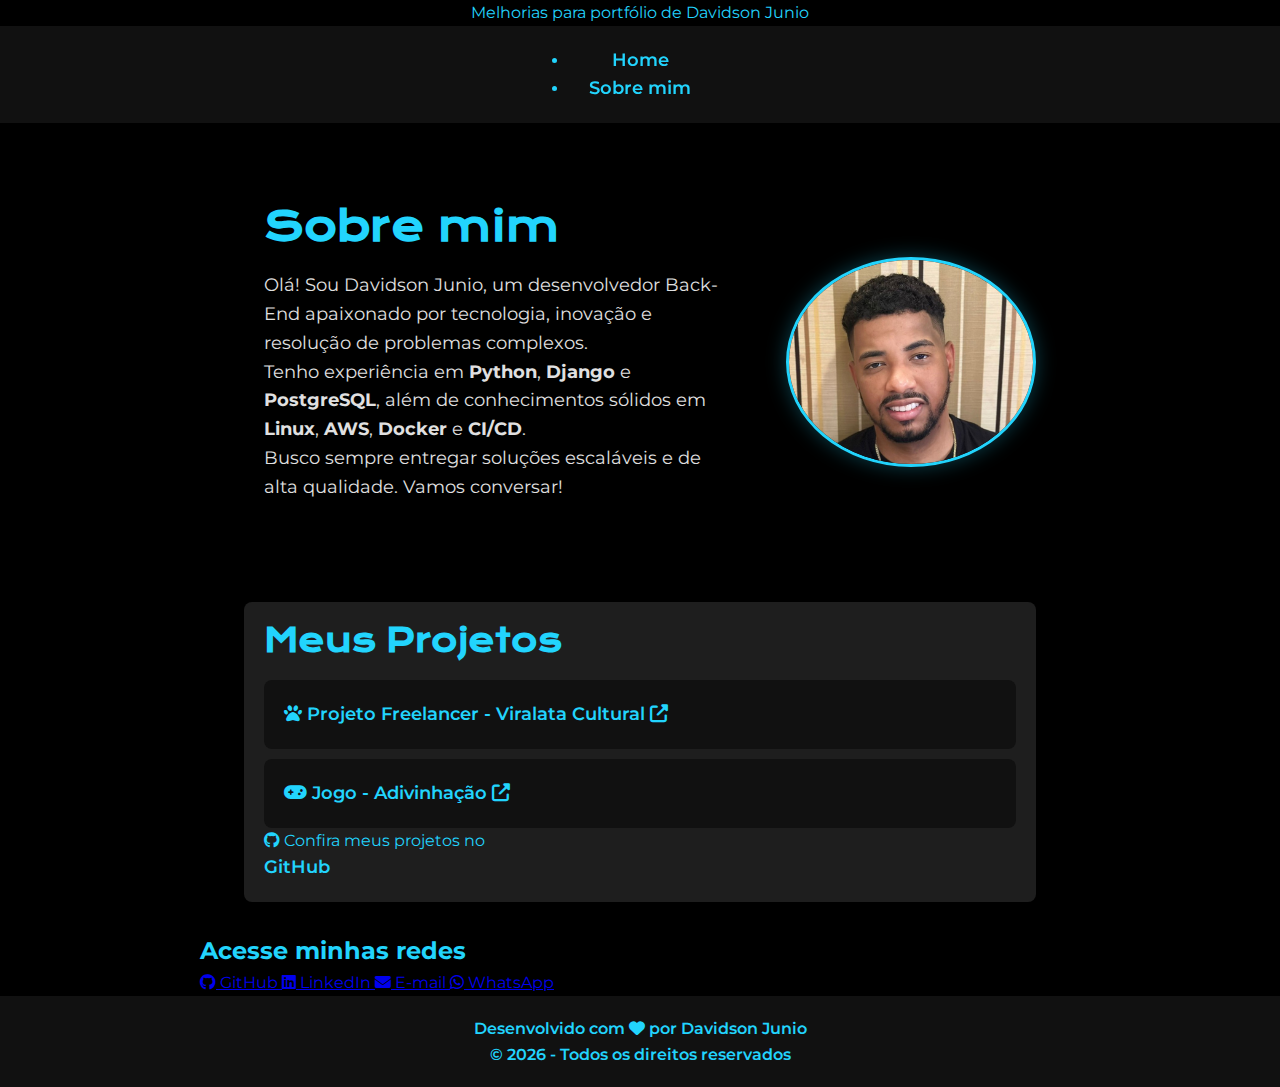
<file: index.html>
Melhorias para portfólio de Davidson Junio
<!DOCTYPE html>
<html lang="pt-BR">
<head>
    <meta charset="UTF-8">
    <meta name="viewport" content="width=device-width, initial-scale=1.0">
    <meta name="description" content="Portfólio de Davidson Junio - Desenvolvedor Back-End especializado em Python, Django e PostgreSQL">
    <meta name="keywords" content="Desenvolvedor Back-End, Python, Django, PostgreSQL, AWS, Docker">
    <meta name="author" content="Davidson Junio">
    
    <title>Davidson Junio | Desenvolvedor Back-End</title>
    
    <!-- Favicon -->
    <link rel="icon" href="./img/favicon.ico" type="image/x-icon">
    
    <!-- Fontes -->
    <link href="https://fonts.googleapis.com/css2?family=Krona+One&family=Montserrat:wght@400;600&display=swap" rel="stylesheet">
    
    <!-- CSS -->
    <link rel="stylesheet" href="./styles/style.css">
    
    <!-- Ícones -->
    <link rel="stylesheet" href="https://cdnjs.cloudflare.com/ajax/libs/font-awesome/6.4.0/css/all.min.css">
</head>
<body>
    <!-- Cabeçalho -->
    <header class="cabecalho">
        <nav class="cabecalho__menu" aria-label="Navegação principal">
            <ul class="cabecalho__menu__lista">
                <li><a class="cabecalho__menu__link" href="index.html">Home</a></li>
                <li><a class="cabecalho__menu__link" href="about.html">Sobre mim</a></li>
            </ul>
        </nav>
    </header>
    
    <!-- Conteúdo Principal -->
    <main class="container">
        <!-- Seção Sobre Mim -->
        <section class="apresentacao" aria-labelledby="sobre-mim-titulo">
            <div class="apresentacao__conteudo">
                <h1 id="sobre-mim-titulo" class="apresentacao__conteudo__titulo">Sobre mim</h1>
                <div class="apresentacao__conteudo__texto">
                    <p>
                        Olá! Sou <span class="titulo-destaque">Davidson Junio</span>, um desenvolvedor Back-End apaixonado por tecnologia, inovação e resolução de problemas complexos.
                    </p>
                    <p>
                        Tenho experiência em <strong class="destaque-habilidade">Python</strong>, <strong class="destaque-habilidade">Django</strong> e <strong class="destaque-habilidade">PostgreSQL</strong>, além de conhecimentos sólidos em <strong>Linux</strong>, <strong>AWS</strong>, <strong>Docker</strong> e <strong>CI/CD</strong>.
                    </p>
                    <p>
                        Busco sempre entregar soluções escaláveis e de alta qualidade. Vamos conversar!
                    </p>
                </div>
            </div>
            
            <figure class="apresentacao__imagem">
                <img src="./img/Imagem.png" alt="Davidson Junio programando" class="foto-perfil" width="300" height="300">
                <figcaption class="sr-only">Davidson Junio - Desenvolvedor Back-End</figcaption>
            </figure>
        </section>
        
        <!-- Seção Projetos -->
        <section class="projetos" aria-labelledby="projetos-titulo">
            <h2 id="projetos-titulo" class="apresentacao__conteudo__titulo">Meus Projetos</h2>
            <ul class="projetos__lista">
                <li class="projetos__item">
                    <a href="https://viralatacultural.com.br/" target="_blank" rel="noopener noreferrer" class="projetos__link">
                        <i class="fas fa-paw projetos__icone" aria-hidden="true"></i>
                        <span>Projeto Freelancer - Viralata Cultural</span>
                        <i class="fas fa-external-link-alt projetos__icone-externo" aria-hidden="true"></i>
                    </a>
                </li>
                <li class="projetos__item">
                    <a href="https://jogo-gamma-rust.vercel.app/" target="_blank" rel="noopener noreferrer" class="projetos__link">
                        <i class="fas fa-gamepad projetos__icone" aria-hidden="true"></i>
                        <span>Jogo - Adivinhação</span>
                        <i class="fas fa-external-link-alt projetos__icone-externo" aria-hidden="true"></i>
                    </a>
                </li>
            </ul>
            
            <p class="projetos__github">
                <i class="fab fa-github" aria-hidden="true"></i>
                Confira meus projetos no 
                <a href="https://github.com/david0407j" target="_blank" rel="noopener noreferrer" class="projetos__github-link">
                    GitHub
                </a>
            </p>
        </section>
        
        <!-- Seção Redes Sociais -->
        <section class="redes-sociais" aria-labelledby="redes-sociais-titulo">
            <h2 id="redes-sociais-titulo" class="apresentacao__links__subtitulo">Acesse minhas redes</h2>
            <div class="redes-sociais__container">
                <a href="https://github.com/david0407j" target="_blank" rel="noopener noreferrer" class="redes-sociais__link" aria-label="GitHub">
                    <i class="fab fa-github redes-sociais__icone"></i>
                    <span>GitHub</span>
                </a>
                <a href="https://www.linkedin.com/in/davidson-castro-741323241/" target="_blank" rel="noopener noreferrer" class="redes-sociais__link" aria-label="LinkedIn">
                    <i class="fab fa-linkedin redes-sociais__icone"></i>
                    <span>LinkedIn</span>
                </a>
                <a href="mailto:seu-email@gmail.com" target="_blank" rel="noopener noreferrer" class="redes-sociais__link" aria-label="E-mail">
                    <i class="fas fa-envelope redes-sociais__icone"></i>
                    <span>E-mail</span>
                </a>
                <a href="http://wa.me/5531999877987" target="_blank" rel="noopener noreferrer" class="redes-sociais__link" aria-label="WhatsApp">
                    <i class="fab fa-whatsapp redes-sociais__icone"></i>
                    <span>WhatsApp</span>
                </a>
            </div>
        </section>
    </main>
    
    <!-- Rodapé -->
    <footer class="rodape">
        <div class="rodape__conteudo">
            <p>Desenvolvido com <i class="fas fa-heart rodape__icone" aria-hidden="true"></i> por Davidson Junio</p>
            <p class="rodape__copyright">&copy; <span id="ano-atual"></span> - Todos os direitos reservados</p>
        </div>
    </footer>
    
    <!-- Script para ano atual -->
    <script>
        document.getElementById('ano-atual').textContent = new Date().getFullYear();
    </script>
</body>
</html>
</file>
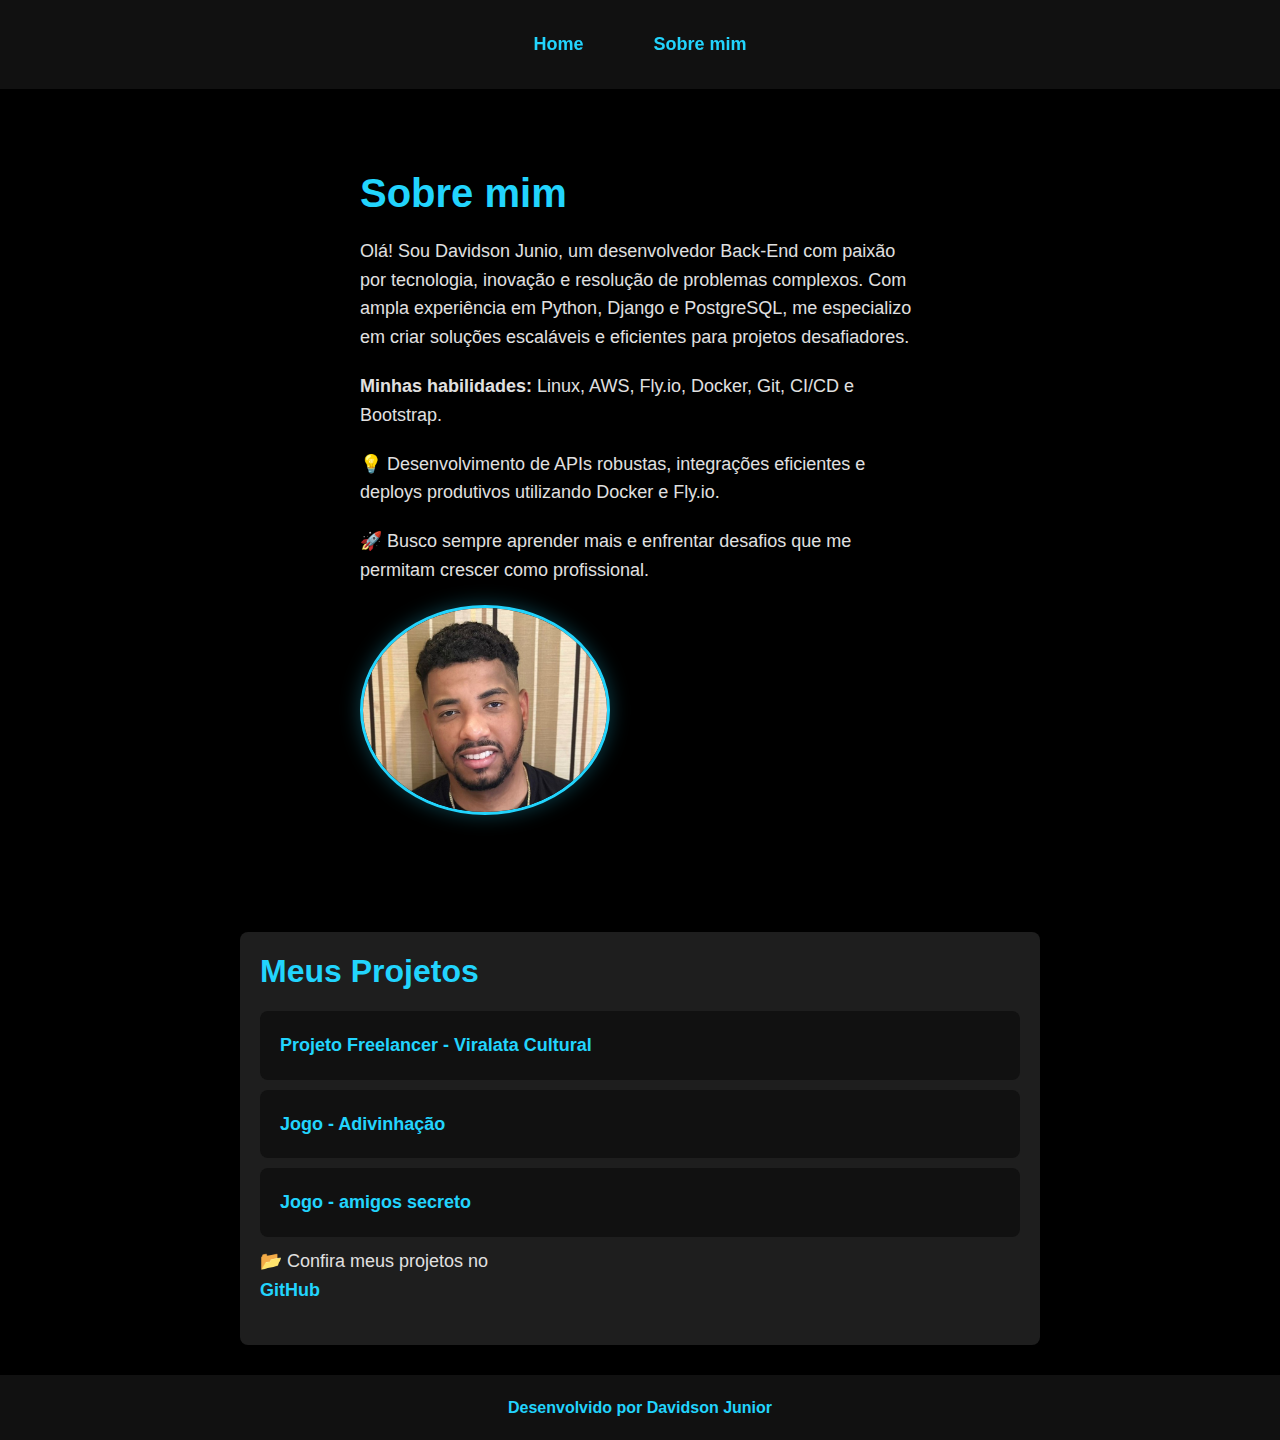
<file: about.html>
<!DOCTYPE html>
<html lang="pt-br">
<head>
    <meta charset="UTF-8">
    <meta name="viewport" content="width=device-width, initial-scale=1.0">
    <title>Sobre mim</title>
    <link rel="stylesheet" href="./styles/style.css">
</head>
<body>
    <header class="cabecalho">
        <nav class="cabecalho__menu">
            <a class="cabecalho__menu__link" href="index.html">Home</a>
            <a class="cabecalho__menu__link" href="about.html">Sobre mim</a>
        </nav>
    </header>
    <main class="apresentacao">
        <section class="apresentacao__conteudo">
            <h1 class="apresentacao__conteudo__titulo">Sobre mim</h1>
            <p class="apresentacao__conteudo__texto">Olá! Sou Davidson Junio, um desenvolvedor Back-End com paixão por tecnologia, inovação e resolução de problemas complexos. Com ampla experiência em Python, Django e PostgreSQL, me especializo em criar soluções escaláveis e eficientes para projetos desafiadores.</p>
            <p class="apresentacao__conteudo__texto"><strong>Minhas habilidades:</strong> Linux, AWS, Fly.io, Docker, Git, CI/CD e Bootstrap.</p>
            <p class="apresentacao__conteudo__texto">💡 Desenvolvimento de APIs robustas, integrações eficientes e deploys produtivos utilizando Docker e Fly.io.</p>
            <p class="apresentacao__conteudo__texto">🚀 Busco sempre aprender mais e enfrentar desafios que me permitam crescer como profissional.</p>
        <img src="./img/Imagem.png" alt="Foto do Davidson Junior programando" class="foto-perfil">
    </main>
    <section class="projetos">
        <h2 class="apresentacao__conteudo__titulo">Meus Projetos</h2>
        <ul>
            <li><a href="https://viralatacultural.com.br/" target="_blank">Projeto Freelancer - Viralata Cultural</a></li>
            <li><a href="https://jogo-gamma-rust.vercel.app/" target="_blank">Jogo - Adivinhação</a></li>
            <li><a href="https://amigos-secreto-git-main-david0407js-projects.vercel.app/" target="_blank">Jogo - amigos secreto</a></li>
            <p class="apresentacao__conteudo__texto">📂 Confira meus projetos no <a href="https://github.com/david0407j" target="_blank" style="color: #22D4FD; text-decoration: none; font-weight: 600;">GitHub</a></p>
        </section>
        </ul>
    </section>
    <footer class="rodape">
        <p>Desenvolvido por Davidson Junior</p>
    </footer>
</body>
</html>
</file>
<file: styles/style.css>
melhorar isso aqui @import url('https://fonts.googleapis.com/css2?family=Krona+One&family=Montserrat:wght@400;600&display=swap');

:root {
    /* Cores */
    --primary-color: #22D4FD;
    --primary-dark: #1A98C7;
    --secondary-color: #E0E0E0;
    --bg-color: #000000;
    --bg-secondary: #111111;
    --bg-secondary-light: #1E1E1E;
    
    /* Espaçamentos */
    --spacing-small: 10px;
    --spacing-medium: 20px;
    --spacing-large: 30px;
    
    /* Bordas */
    --border-radius: 8px;
    --border-radius-circle: 50%;
    
    /* Transições */
    --transition-fast: 0.2s;
    --transition-normal: 0.3s;
    --transition-slow: 0.5s;
    
    /* Sombras */
    --shadow: 0 4px 6px rgba(0, 0, 0, 0.1);
    --shadow-hover: 0 6px 10px rgba(34, 212, 253, 0.2);
}

* {
    margin: 0;
    padding: 0;
    box-sizing: border-box;
}

body {
    font-family: 'Montserrat', sans-serif;
    display: flex;
    flex-direction: column;
    align-items: center;
    min-height: 100vh;
    background-color: var(--bg-color);
    color: var(--primary-color);
    line-height: 1.6;
}

/* Cabeçalho */
.cabecalho {
    width: 100%;
    background: var(--bg-secondary);
    padding: var(--spacing-medium) 0;
    text-align: center;
    position: sticky;
    top: 0;
    z-index: 100;
    box-shadow: var(--shadow);
}

.cabecalho__menu {
    display: flex;
    justify-content: center;
    gap: var(--spacing-large);
    flex-wrap: wrap;
}

.cabecalho__menu a {
    color: var(--primary-color);
    text-decoration: none;
    font-size: 1.125rem;
    font-weight: 600;
    padding: var(--spacing-small) var(--spacing-medium);
    border-radius: var(--border-radius);
    transition: all var(--transition-normal);
    position: relative;
}

.cabecalho__menu a:hover {
    color: var(--bg-color);
    background-color: var(--primary-color);
    transform: translateY(-2px);
}

.cabecalho__menu a::after {
    content: '';
    position: absolute;
    width: 0;
    height: 2px;
    bottom: 0;
    left: 0;
    background-color: var(--primary-color);
    transition: width var(--transition-normal);
}

.cabecalho__menu a:hover::after {
    width: 100%;
}

/* Conteúdo Principal */
.apresentacao {
    max-width: 1200px;
    width: 90%;
    display: flex;
    flex-wrap: wrap;
    align-items: center;
    justify-content: space-around;
    padding: var(--spacing-large) 0;
    margin: var(--spacing-large) auto;
    gap: var(--spacing-large);
}

.apresentacao__conteudo {
    flex: 1;
    min-width: 300px;
    max-width: 600px;
    padding: var(--spacing-medium);
    animation: fadeIn 1s ease-in-out;
}

.apresentacao__conteudo__titulo {
    font-size: 2.5rem;
    font-family: 'Krona One', sans-serif;
    color: var(--primary-color);
    margin-bottom: var(--spacing-medium);
    line-height: 1.2;
}

.apresentacao__conteudo__texto {
    font-size: 1.125rem;
    color: var(--secondary-color);
    margin-bottom: var(--spacing-medium);
}

.foto-perfil {
    max-width: 250px;
    width: 100%;
    height: auto;
    border-radius: var(--border-radius-circle);
    border: 3px solid var(--primary-color);
    transition: all var(--transition-slow);
    box-shadow: 0 0 20px rgba(34, 212, 253, 0.3);
}

.foto-perfil:hover {
    transform: scale(1.05);
    box-shadow: 0 0 30px rgba(34, 212, 253, 0.5);
}

/* Seção de Projetos */
.projetos {
    width: 90%;
    max-width: 800px;
    margin: var(--spacing-large) auto;
    padding: var(--spacing-medium);
    background-color: var(--bg-secondary-light);
    border-radius: var(--border-radius);
    box-shadow: var(--shadow);
}

.projetos h2 {
    font-family: 'Krona One', sans-serif;
    color: var(--primary-color);
    margin-bottom: var(--spacing-medium);
    font-size: 2rem;
}

.projetos ul {
    list-style: none;
    padding: 0;
    display: flex;
    flex-direction: column;
    gap: var(--spacing-small);
}

.projetos li {
    background-color: var(--bg-secondary);
    padding: var(--spacing-medium);
    border-radius: var(--border-radius);
    transition: all var(--transition-normal);
}

.projetos li:hover {
    transform: translateX(5px);
    box-shadow: var(--shadow-hover);
}

.projetos a {
    color: var(--primary-color);
    text-decoration: none;
    font-weight: 600;
    font-size: 1.125rem;
    display: block;
    transition: color var(--transition-fast);
}

.projetos a:hover {
    color: var(--primary-dark);
}

/* Rodapé */
.rodape {
    width: 100%;
    text-align: center;
    background: var(--bg-secondary);
    color: var(--primary-color);
    padding: var(--spacing-medium) 0;
    margin-top: auto;
    font-weight: 600;
    font-size: 1rem;
}

/* Animações */
@keyframes fadeIn {
    from {
        opacity: 0;
        transform: translateY(20px);
    }
    to {
        opacity: 1;
        transform: translateY(0);
    }
}

/* Responsividade */
@media (max-width: 768px) {
    :root {
        --spacing-medium: 15px;
        --spacing-large: 20px;
    }
    
    .apresentacao {
        flex-direction: column;
        text-align: center;
        padding: var(--spacing-medium);
    }
    
    .apresentacao__conteudo__titulo {
        font-size: 2rem;
    }
    
    .foto-perfil {
        max-width: 180px;
        margin-bottom: var(--spacing-medium);
    }
    
    .cabecalho__menu {
        gap: var(--spacing-small);
    }
    
    .cabecalho__menu a {
        font-size: 1rem;
        padding: var(--spacing-small);
    }
}

@media (max-width: 480px) {
    .apresentacao__conteudo__titulo {
        font-size: 1.75rem;
    }
    
    .apresentacao__conteudo__texto {
        font-size: 1rem;
    }
    
    .projetos h2 {
        font-size: 1.5rem;
    }
    
    .projetos a {
        font-size: 1rem;
    }
}

@import url('https://fonts.googleapis.com/css2?family=Krona+One&family=Montserrat:wght@400;600&display=swap');

:root {
    /* Cores */
    --primary-color: #22D4FD;
    --primary-dark: #1A98C7;
    --secondary-color: #E0E0E0;
    --bg-color: #000000;
    --bg-secondary: #111111;
    --bg-secondary-light: #1E1E1E;
    
    /* Espaçamentos */
    --spacing-small: 10px;
    --spacing-medium: 20px;
    --spacing-large: 30px;
    
    /* Bordas */
    --border-radius: 8px;
    --border-radius-circle: 50%;
    
    /* Transições */
    --transition-fast: 0.2s;
    --transition-normal: 0.3s;
    --transition-slow: 0.5s;
    
    /* Sombras */
    --shadow: 0 4px 6px rgba(0, 0, 0, 0.1);
    --shadow-hover: 0 6px 10px rgba(34, 212, 253, 0.2);
}

* {
    margin: 0;
    padding: 0;
    box-sizing: border-box;
}

body {
    font-family: 'Montserrat', sans-serif;
    display: flex;
    flex-direction: column;
    align-items: center;
    min-height: 100vh;
    background-color: var(--bg-color);
    color: var(--primary-color);
    line-height: 1.6;
}

/* Cabeçalho */
.cabecalho {
    width: 100%;
    background: var(--bg-secondary);
    padding: var(--spacing-medium) 0;
    text-align: center;
    position: sticky;
    top: 0;
    z-index: 100;
    box-shadow: var(--shadow);
}

.cabecalho__menu {
    display: flex;
    justify-content: center;
    gap: var(--spacing-large);
    flex-wrap: wrap;
}

.cabecalho__menu a {
    color: var(--primary-color);
    text-decoration: none;
    font-size: 1.125rem;
    font-weight: 600;
    padding: var(--spacing-small) var(--spacing-medium);
    border-radius: var(--border-radius);
    transition: all var(--transition-normal);
    position: relative;
}

.cabecalho__menu a:hover {
    color: var(--bg-color);
    background-color: var(--primary-color);
    transform: translateY(-2px);
}

.cabecalho__menu a::after {
    content: '';
    position: absolute;
    width: 0;
    height: 2px;
    bottom: 0;
    left: 0;
    background-color: var(--primary-color);
    transition: width var(--transition-normal);
}

.cabecalho__menu a:hover::after {
    width: 100%;
}

/* Conteúdo Principal */
.apresentacao {
    max-width: 1200px;
    width: 90%;
    display: flex;
    flex-wrap: wrap;
    align-items: center;
    justify-content: space-around;
    padding: var(--spacing-large) 0;
    margin: var(--spacing-large) auto;
    gap: var(--spacing-large);
}

.apresentacao__conteudo {
    flex: 1;
    min-width: 300px;
    max-width: 600px;
    padding: var(--spacing-medium);
    animation: fadeIn 1s ease-in-out;
}

.apresentacao__conteudo__titulo {
    font-size: 2.5rem;
    font-family: 'Krona One', sans-serif;
    color: var(--primary-color);
    margin-bottom: var(--spacing-medium);
    line-height: 1.2;
}

.apresentacao__conteudo__texto {
    font-size: 1.125rem;
    color: var(--secondary-color);
    margin-bottom: var(--spacing-medium);
}

.foto-perfil {
    max-width: 250px;
    width: 100%;
    height: auto;
    border-radius: var(--border-radius-circle);
    border: 3px solid var(--primary-color);
    transition: all var(--transition-slow);
    box-shadow: 0 0 20px rgba(34, 212, 253, 0.3);
}

.foto-perfil:hover {
    transform: scale(1.05);
    box-shadow: 0 0 30px rgba(34, 212, 253, 0.5);
}

/* Seção de Projetos */
.projetos {
    width: 90%;
    max-width: 800px;
    margin: var(--spacing-large) auto;
    padding: var(--spacing-medium);
    background-color: var(--bg-secondary-light);
    border-radius: var(--border-radius);
    box-shadow: var(--shadow);
}

.projetos h2 {
    font-family: 'Krona One', sans-serif;
    color: var(--primary-color);
    margin-bottom: var(--spacing-medium);
    font-size: 2rem;
}

.projetos ul {
    list-style: none;
    padding: 0;
    display: flex;
    flex-direction: column;
    gap: var(--spacing-small);
}

.projetos li {
    background-color: var(--bg-secondary);
    padding: var(--spacing-medium);
    border-radius: var(--border-radius);
    transition: all var(--transition-normal);
}

.projetos li:hover {
    transform: translateX(5px);
    box-shadow: var(--shadow-hover);
}

.projetos a {
    color: var(--primary-color);
    text-decoration: none;
    font-weight: 600;
    font-size: 1.125rem;
    display: block;
    transition: color var(--transition-fast);
}

.projetos a:hover {
    color: var(--primary-dark);
}

/* Rodapé */
.rodape {
    width: 100%;
    text-align: center;
    background: var(--bg-secondary);
    color: var(--primary-color);
    padding: var(--spacing-medium) 0;
    margin-top: auto;
    font-weight: 600;
    font-size: 1rem;
}

/* Animações */
@keyframes fadeIn {
    from {
        opacity: 0;
        transform: translateY(20px);
    }
    to {
        opacity: 1;
        transform: translateY(0);
    }
}

/* Responsividade */
@media (max-width: 768px) {
    :root {
        --spacing-medium: 15px;
        --spacing-large: 20px;
    }
    
    .apresentacao {
        flex-direction: column;
        text-align: center;
        padding: var(--spacing-medium);
    }
    
    .apresentacao__conteudo__titulo {
        font-size: 2rem;
    }
    
    .foto-perfil {
        max-width: 180px;
        margin-bottom: var(--spacing-medium);
    }
    
    .cabecalho__menu {
        gap: var(--spacing-small);
    }
    
    .cabecalho__menu a {
        font-size: 1rem;
        padding: var(--spacing-small);
    }
}

@media (max-width: 480px) {
    .apresentacao__conteudo__titulo {
        font-size: 1.75rem;
    }
    
    .apresentacao__conteudo__texto {
        font-size: 1rem;
    }
    
    .projetos h2 {
        font-size: 1.5rem;
    }
    
    .projetos a {
        font-size: 1rem;
    }
}
</file>
